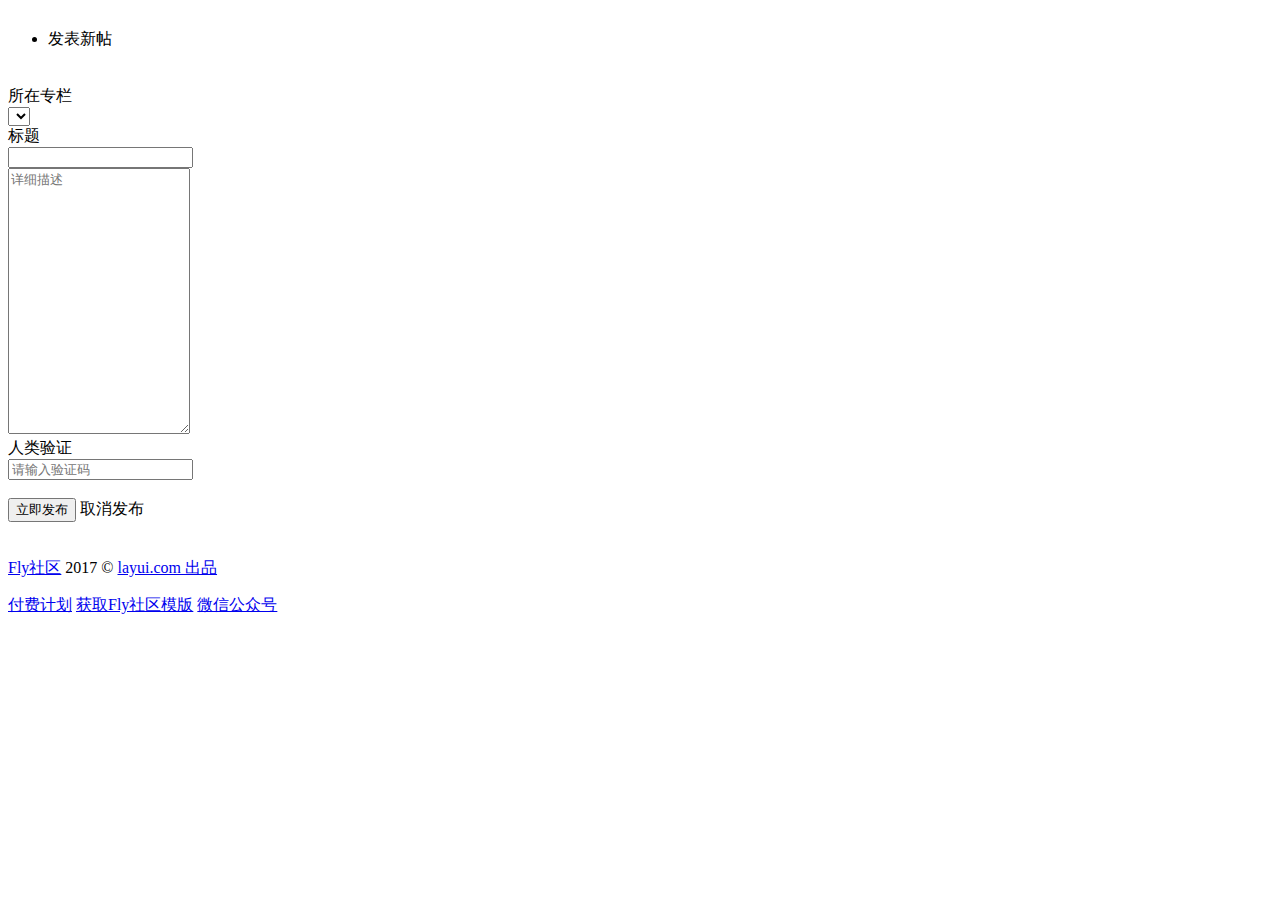
<file: src/main/resources/templates/post/add.html>
<!DOCTYPE html>
<html lang="zh" xmlns:th="http://www.thymeleaf.org">
<head>
    <th:block th:include="include :: head('友趣轻社区 发表新帖')"/>
</head>
<body>

<th:block th:include="include :: header"/>

<div class="layui-container fly-marginTop">
    <div class="fly-panel" pad20 style="padding-top: 5px;">
        <!--<div class="fly-none">没有权限</div>-->
        <div class="layui-form layui-form-pane">
            <div class="layui-tab layui-tab-brief" lay-filter="user">
                <ul class="layui-tab-title">
                    <li class="layui-this">发表新帖<!-- 编辑帖子 --></li>
                </ul>
                <div class="layui-form layui-tab-content" id="LAY_ucm" style="padding: 20px 0;">
                    <div class="layui-tab-item layui-show">
                        <form action="" method="post">
                            <div class="layui-row layui-col-space15 layui-form-item">
                                <div class="layui-col-md3">
                                    <label class="layui-form-label">所在专栏</label>
                                    <div class="layui-input-block">
                                        <select lay-verify="required" name="topicId" id="LAY_postTopicId" lay-filter="column">
                                            <option th:each="topic:${topics}" th:value="${topic.topicId}" th:text="${topic.topic}" th:attr="data-key=${topic.topicKey}"></option>
                                        </select>
                                        <input type="hidden" name="topic" id="LAY_postTopic">
                                        <input type="hidden" name="topicKey" id="LAY_postTopicKey">
                                    </div>
                                </div>
                                <div class="layui-col-md9">
                                    <label for="L_title" class="layui-form-label">标题</label>
                                    <div class="layui-input-block">
                                        <input type="text" id="L_title" name="subject" required lay-verify="required" autocomplete="off" class="layui-input">
                                        <!-- <input type="hidden" name="id" value="{{d.edit.id}}"> -->
                                    </div>
                                </div>
                            </div>
                            <div class="layui-form-item layui-form-text">
                                <div class="layui-input-block">
                                    <textarea id="L_content" name="content" required lay-verify="required" placeholder="详细描述" class="layui-textarea fly-editor" style="height: 260px;"></textarea>
                                </div>
                            </div>
                            <div class="layui-form-item">
                                <label for="L_vercode" class="layui-form-label">人类验证</label>
                                <div class="layui-input-inline">
                                    <input type="text" id="L_vercode" name="vercode" required lay-verify="required" placeholder="请输入验证码" autocomplete="off" class="layui-input">
                                </div>
                                <div class="layui-form-mid">
                                    <img th:src="@{/captcha/image}" class="fly-imagecode">
                                </div>
                            </div>
                            <div class="layui-form-item">
                                <button class="layui-btn" lay-filter="*" lay-submit th:attr="data-jump=@{/}">立即发布</button>
                                <a class="layui-btn" th:href="@{/}">取消发布</a>
                            </div>
                        </form>
                    </div>
                </div>
            </div>
        </div>
    </div>
</div>

<div class="fly-footer">
    <p><a href="http://fly.layui.com/" target="_blank">Fly社区</a> 2017 &copy; <a href="http://www.layui.com/" target="_blank">layui.com 出品</a></p>
    <p>
        <a href="http://fly.layui.com/jie/3147/" target="_blank">付费计划</a>
        <a href="http://www.layui.com/template/fly/" target="_blank">获取Fly社区模版</a>
        <a href="http://fly.layui.com/jie/2461/" target="_blank">微信公众号</a>
    </p>
</div>

<script th:src="@{/js/layui/layui.js}"></script>
<script>
    layui.cache.page = 'jie';
    layui.cache.user = {
        username: '游客'
        , uid: -1
        , avatar: '../../res/images/avatar/00.jpg'
        , experience: 83
        , sex: '男'
    };
    layui.config({
        version: "3.0.0"
        , base: '../js/mods/'
    }).extend({
        fly: 'index'
    }).use('fly', function () {
        var $ = layui.$;
        var fly = layui.fly;

        var  elemTopic = $('#LAY_postTopic')
            , elemTopicKey = $('#LAY_postTopicKey')
            , elemSelectedTopic = $('#LAY_postTopicId').find('option:selected');
        elemTopic.val($(elemSelectedTopic).text());
        elemTopicKey.val($(elemSelectedTopic).data('key'));

    });
</script>

</body>
</html>
</file>
